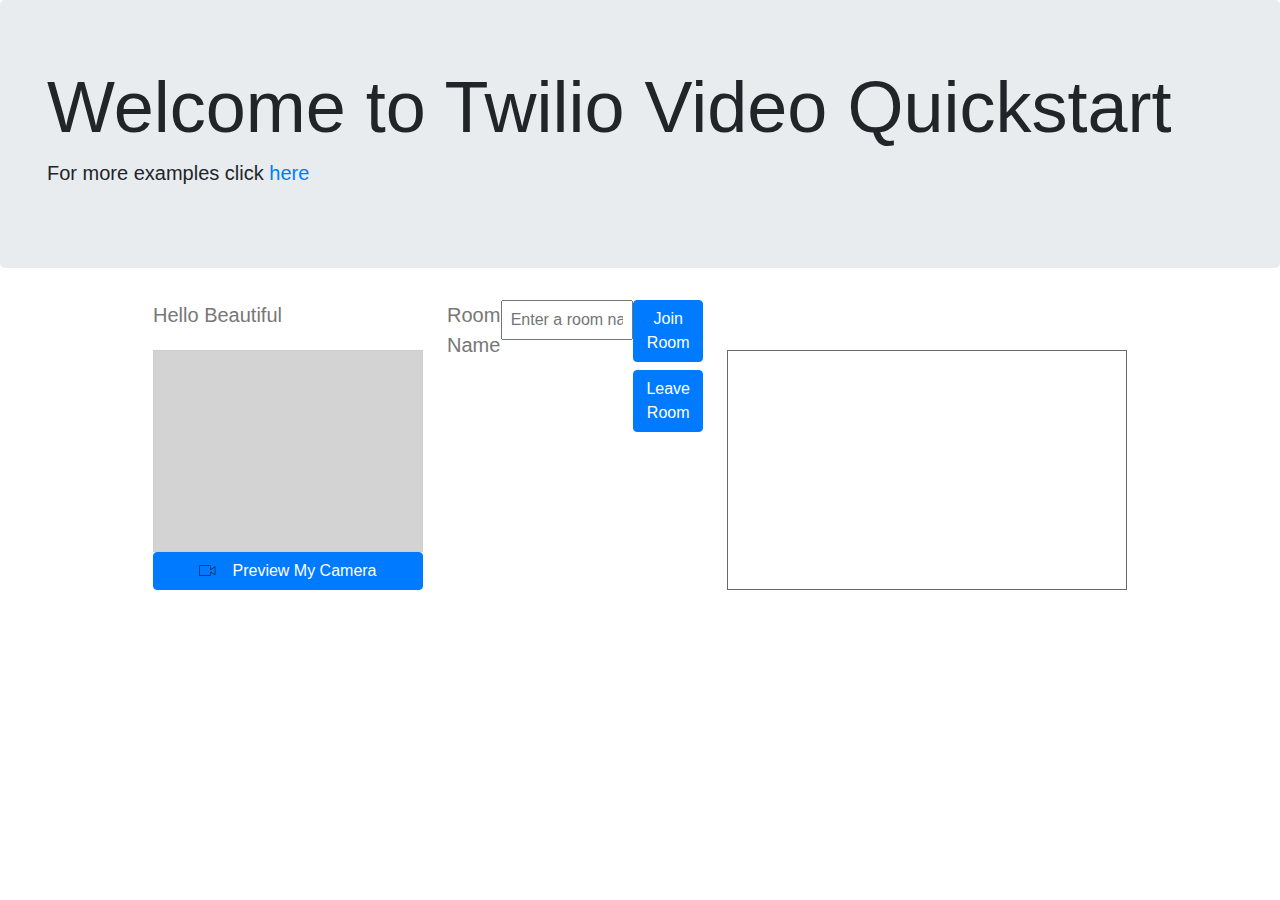
<file: meeting-api/src/main/resources/static/index.html>
<!DOCTYPE html>
<html>
  <head>
    <title>Twilio Video Quickstart</title>
    <link rel="stylesheet" href="css/index.css" />
    <link
      rel="stylesheet"
      href="https://stackpath.bootstrapcdn.com/bootstrap/4.4.1/css/bootstrap.min.css"
      integrity="sha384-Vkoo8x4CGsO3+Hhxv8T/Q5PaXtkKtu6ug5TOeNV6gBiFeWPGFN9MuhOf23Q9Ifjh"
      crossorigin="anonymous"
    />
  </head>
  <body>
    <div class="jumbotron">
      <div class="container-fluid">
        <h1 class="display-3">Welcome to Twilio Video Quickstart</h1>
        <p class="lead">For more examples click <a href="/examples">here</a></p>
      </div>
    </div>
    <div id="remote-media"></div>
    <div id="controls" class="container-fluid">
      <div id="preview">
        <p class="instructions">Hello Beautiful</p>
        <div>
          <div id="local-media"></div>
          <button id="button-preview" class="btn btn-primary btn-block">
            <image
              id="button-preview-image"
              src="[data-uri]"
            ></image>
            Preview My Camera
          </button>
        </div>
      </div>
      <div id="room-controls">
        <p class="instructions">Room Name</p>
        <input id="room-name" type="text" placeholder="Enter a room name" />

        <div>
	        <button
	          id="button-join"
	          type="submit"
	          class="btn btn-primary btn-block"
	        >
	          Join Room
	        </button>
	        <button
	          id="button-leave"
	          type="submit"
	          class="btn btn-primary btn-block"
	        >
	          Leave Room
	        </button>
        </div>
        
      </div>
      <div id="log"></div>
    </div>

	<!--  
	<script src="https://sdk.twilio.com/js/client/v1.10/twilio.js"></script>
	<script type="text/javascript" src="https://media.twiliocdn.com/sdk/js/client/v1.9/twilio.min.js"></script>
	<script type="text/javascript" src="https://media.twiliocdn.com/sdk/js/video/releases/2.0.0/twilio-video.min.js"></script>
	-->
	<script type="text/javascript" src="https://ajax.googleapis.com/ajax/libs/jquery/3.3.1/jquery.min.js"></script>	
	<script src="https://media.twiliocdn.com/sdk/js/video/v1/twilio-video.min.js"></script>	

	<!-- 
		<script src="//media.twiliocdn.com/sdk/js/video/releases/2.0.0/twilio-video.min.js"></script>
	    <script src="js/core_index.js"></script>
	 -->
    <script src="js/index.js"></script>
    
  </body>
</html>
</file>
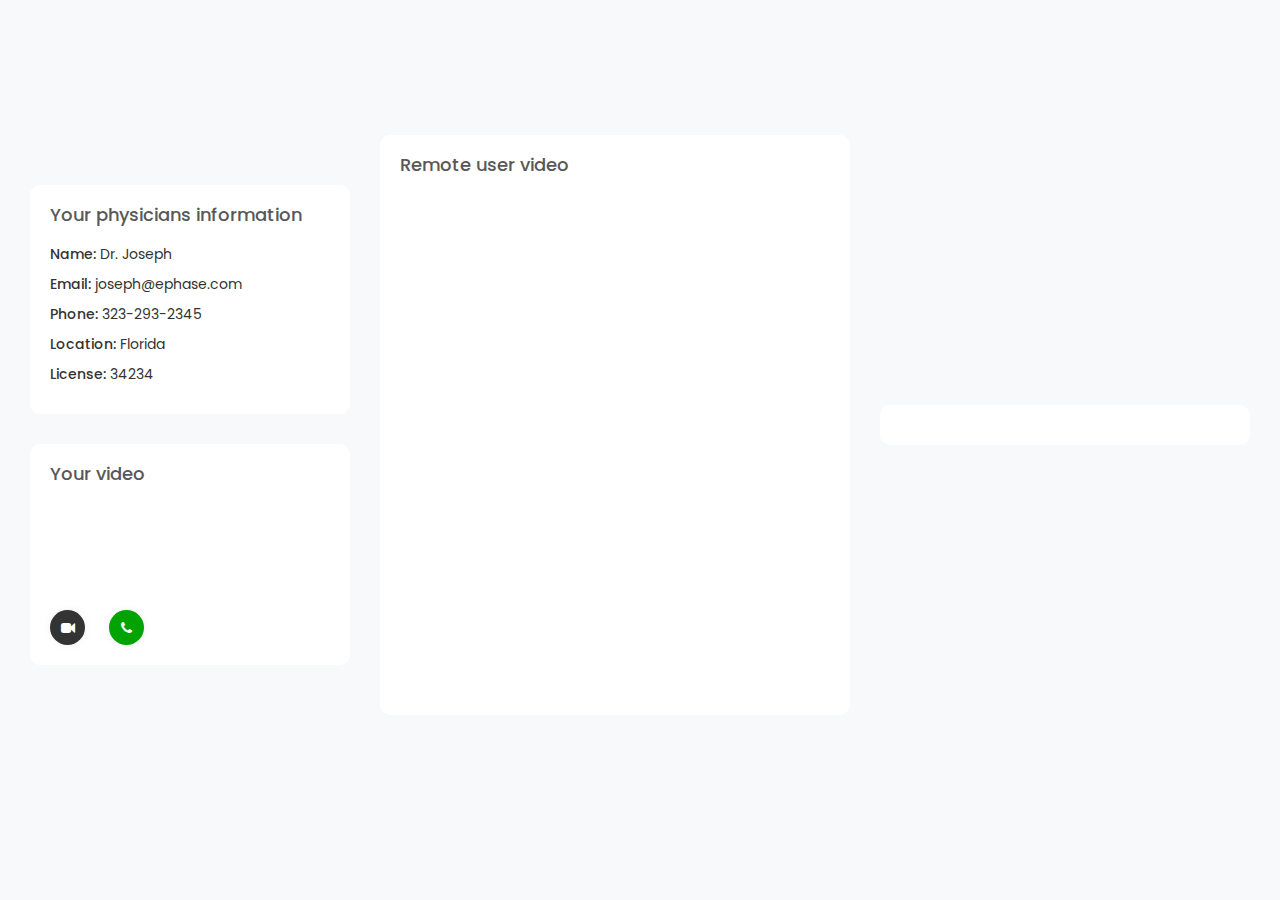
<file: meeting-api/src/main/resources/static/home.html>
<!DOCTYPE html>
<html lang="en">
    <head>
        <meta charset="utf-8">
        <meta http-equiv="X-UA-Compatible" content="IE=edge">
        <meta name="viewport" content="width=device-width, initial-scale=1">
        <title>Patient Portal</title>

        <link href="https://maxcdn.bootstrapcdn.com/bootstrap/3.3.7/css/bootstrap.min.css" rel="stylesheet">
        <link href="https://fonts.googleapis.com/css?family=Poppins:300,400,500,700&display=swap" rel="stylesheet">
        <link rel="stylesheet" href="https://stackpath.bootstrapcdn.com/font-awesome/4.7.0/css/font-awesome.min.css">
 
        <!-- HTML5 Shim and Respond.js IE8 support of HTML5 elements and media queries -->
        <!-- WARNING: Respond.js doesn't work if you view the page via file:// -->
        <!--[if lt IE 9]>
            <script src="https://oss.maxcdn.com/libs/html5shiv/3.7.3/html5shiv.js"></script>
            <script src="https://oss.maxcdn.com/libs/respond.js/1.4.2/respond.min.js"></script>
        <![endif]-->

       
        <link rel="stylesheet" href="css/style.css">
    </head>
    <body>
    
    
    <div id="room-controls"">
			<p class="instructions">Room Name:</p>
			<input id="room-name" type="text" value="dailyStandUp2" placeholder="Enter a room name" />
			<input id="participant-name" type="text" value="Raja" placeholder="Enter participant name" />
			 
		</div>
    
    <div class="tw_video_wrap ">
    	
    	<div class="tw_h_cols">
    	<div class="tw_video_widget">
    	    	    		<h2 class=tw_title>Your physicians information </h2>
    	    	    		 <ul>
    	    	 	<li>
    	    	 		<label>Name</label>
    	    	 		<span>Dr. Joseph</span>
    	    	 	</li>
    	    	 <li>
    	    	 		<label>Email</label>
    	    	 		<span>joseph@ephase.com</span>
    	    	 	</li>
    	    	 	<li>
    	    	 		<label>Phone</label>
    	    	 		<span>323-293-2345</span>
    	    	 	</li>
    	    	 	<li>
    	    	 		<label>Location</label>
    	    	 		<span>Florida</span>
    	    	 	</li>
    	    	 	<li>
    	    	 		<label>License</label>
    	    	 		<span>34234</span>
    	    	 	</li>
    	    	 </ul>
    	
    	</div>
    		<div class="tw_video_widget tw_local_video">
    		<h2 class=tw_title>Your video</h2>
    			
    			 
    			<div id="local-media" class="tw_video_parent"></div>
    			 
    			
    			<div class="tw_btn_grp">
    			
    			<button class="tw_btn preview" id="button-preview">
    			<i class="fa fa-video-camera" aria-hidden="true"></i>
    			</button>
    			
    			<button class="tw_btn mic" id="mic" onclick="toggleAudio(this)">
    			<i class="fa fa-microphone" aria-hidden="true" id="unmute"></i>
    			<i class="fa fa-microphone-slash" aria-hidden="true" id="mute" style="display:none"></i>
    			
 
    			</button>
    			
    			<button class="tw_btn connect" id="button-join"><i class="fa fa-phone" aria-hidden="true"></i>

    			</button>
    			
    			<button class="tw_btn disconnect" id="button-leave"><i class="fa fa-phone" aria-hidden="true"></i>

    			</button>
    			</div>
    		</div>
    		 
    	</div>
    	 
    	<div class="tw_h_cols">
    	<div class="tw_video_widget tw_remote_video_wrap" >
    	    		<h2 class=tw_title>Remote user video</h2>
    	    		<div class="tw_video_parent" id="remote-media"></div>
    		
    		</div>
    	</div>
    	
    	<div class="tw_h_cols">
    	<div class="tw_video_widget">
    		</div>
    	</div>
    	
    	<div id="log" class="hide"></div>
    	<div id="video-devices" class="hide"></div>
    </div>
    
    
    
    
    
    
    
    
    
    
    
    
    
    
    
   <script
		src="https://media.twiliocdn.com/sdk/js/video/v1/twilio-video.min.js"></script>
    	<script src="//ajax.googleapis.com/ajax/libs/jquery/2.1.4/jquery.min.js"></script>

	<script src="js/video_configurations.js"></script>
	<script>
	
 
	</script>
    </body>
    
    </html>
</file>
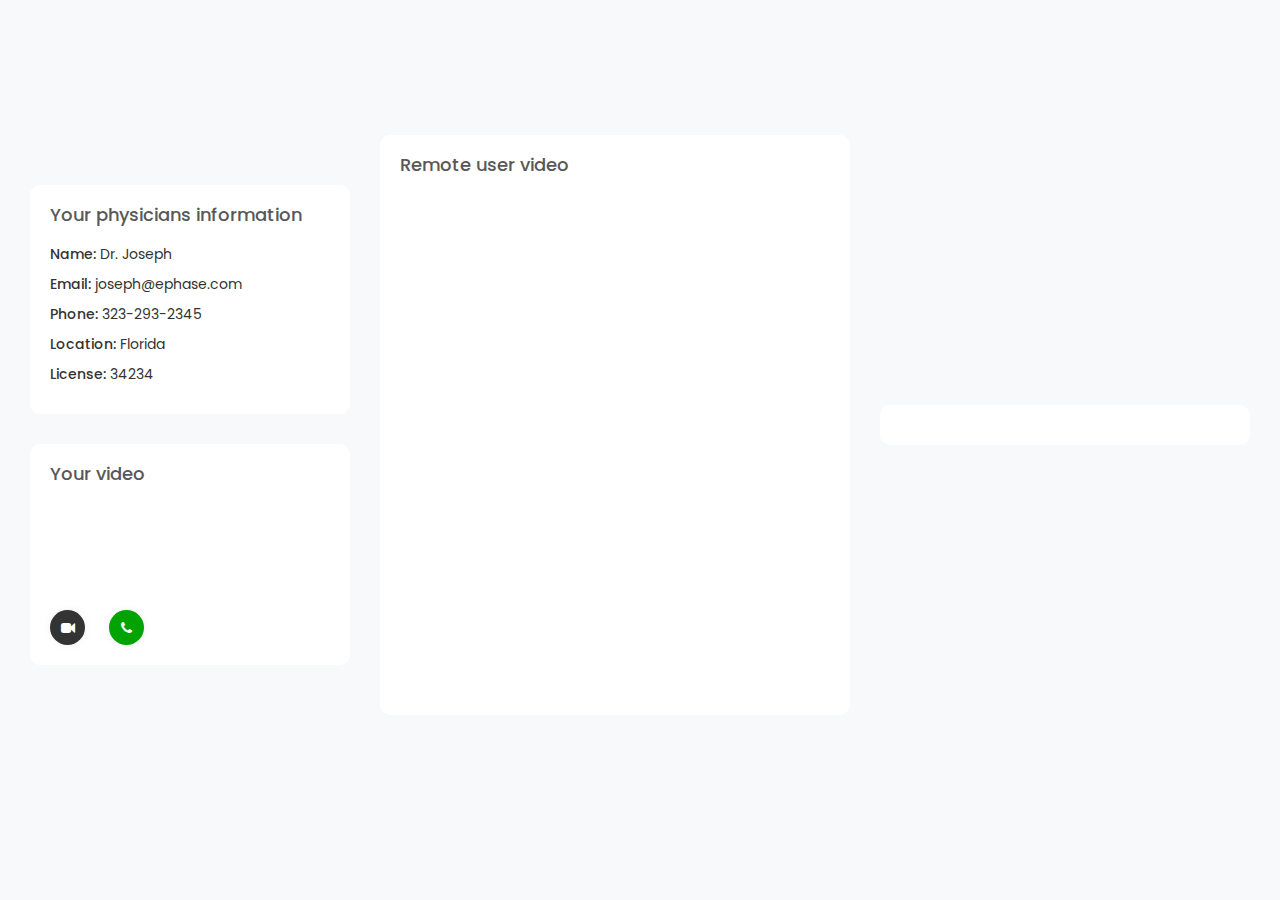
<file: meeting-api/src/main/resources/static/home2.html>
<!DOCTYPE html>
<html lang="en">
    <head>
        <meta charset="utf-8">
        <meta http-equiv="X-UA-Compatible" content="IE=edge">
        <meta name="viewport" content="width=device-width, initial-scale=1">
        <title>Patient Portal</title>

        <link href="https://maxcdn.bootstrapcdn.com/bootstrap/3.3.7/css/bootstrap.min.css" rel="stylesheet">
        <link href="https://fonts.googleapis.com/css?family=Poppins:300,400,500,700&display=swap" rel="stylesheet">
        <link rel="stylesheet" href="https://stackpath.bootstrapcdn.com/font-awesome/4.7.0/css/font-awesome.min.css">
 
        <!-- HTML5 Shim and Respond.js IE8 support of HTML5 elements and media queries -->
        <!-- WARNING: Respond.js doesn't work if you view the page via file:// -->
        <!--[if lt IE 9]>
            <script src="https://oss.maxcdn.com/libs/html5shiv/3.7.3/html5shiv.js"></script>
            <script src="https://oss.maxcdn.com/libs/respond.js/1.4.2/respond.min.js"></script>
        <![endif]-->

       
        <link rel="stylesheet" href="css/style.css">
    </head>
    <body>
    
    
    <div id="room-controls"">
			<p class="instructions">Room Name:</p>
			<input id="room-name" type="text" value="dailyStandUp2" placeholder="Enter a room name" />
			<input id="participant-name" type="text" value="Raja2" placeholder="Enter participant name" />
			 
		</div>
    
    <div class="tw_video_wrap ">
    	
    	<div class="tw_h_cols">
    	<div class="tw_video_widget">
    	    	    		<h2 class=tw_title>Your physicians information </h2>
    	    	    		 <ul>
    	    	 	<li>
    	    	 		<label>Name</label>
    	    	 		<span>Dr. Joseph</span>
    	    	 	</li>
    	    	 <li>
    	    	 		<label>Email</label>
    	    	 		<span>joseph@ephase.com</span>
    	    	 	</li>
    	    	 	<li>
    	    	 		<label>Phone</label>
    	    	 		<span>323-293-2345</span>
    	    	 	</li>
    	    	 	<li>
    	    	 		<label>Location</label>
    	    	 		<span>Florida</span>
    	    	 	</li>
    	    	 	<li>
    	    	 		<label>License</label>
    	    	 		<span>34234</span>
    	    	 	</li>
    	    	 </ul>
    	
    	</div>
    		<div class="tw_video_widget tw_local_video">
    		<h2 class=tw_title>Your video</h2>
    			
    			 
    			<div id="local-media" class="tw_video_parent"></div>
    			 
    			
    			<div class="tw_btn_grp">
    			
    			<button class="tw_btn preview" id="button-preview">
    			<i class="fa fa-video-camera" aria-hidden="true"></i>
    			</button>
    			
    			<button class="tw_btn mic" id="mic" onclick="toggleAudio(this)">
    			<i class="fa fa-microphone" aria-hidden="true" id="unmute"></i>
    			<i class="fa fa-microphone-slash" aria-hidden="true" id="mute" style="display:none"></i>
    			
 
    			</button>
    			
    			<button class="tw_btn connect" id="button-join"><i class="fa fa-phone" aria-hidden="true"></i>

    			</button>
    			
    			<button class="tw_btn disconnect" id="button-leave"><i class="fa fa-phone" aria-hidden="true"></i>

    			</button>
    			</div>
    		</div>
    		 
    	</div>
    	 
    	<div class="tw_h_cols">
    	<div class="tw_video_widget tw_remote_video_wrap" >
    	    		<h2 class=tw_title>Remote user video</h2>
    	    		<div class="tw_video_parent" id="remote-media"></div>
    		
    		</div>
    	</div>
    	
    	<div class="tw_h_cols">
    	<div class="tw_video_widget">
    		</div>
    	</div>
    	
    	<div id="log" class="hide"></div>
    	<div id="video-devices" class="hide"></div>
    </div>
    
    
    
    
    
    
    
    
    
    
    
    
    
    
    
   <script
		src="https://media.twiliocdn.com/sdk/js/video/v1/twilio-video.min.js"></script>
    	<script src="//ajax.googleapis.com/ajax/libs/jquery/2.1.4/jquery.min.js"></script>

	<script src="js/video_configurations.js"></script>
	<script>
	
 
	</script>
    </body>
    
    </html>
</file>
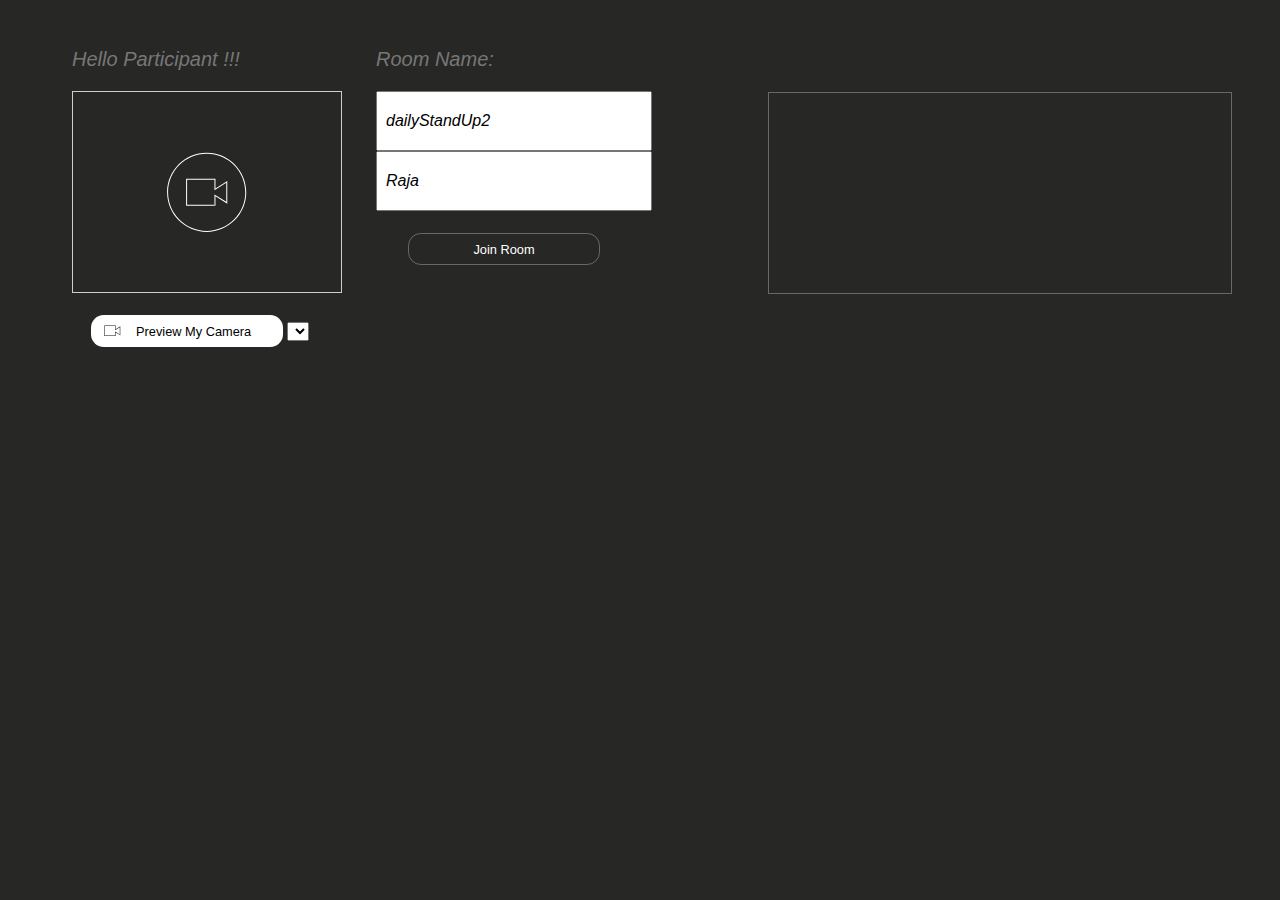
<file: meeting-api/src/main/resources/static/index2.html>
<!DOCTYPE html>
<html>
<head>
<title>Twilio Video - Video Quickstart</title>
<link rel="stylesheet" href="css/index2.css">
</head>
<body>
	
	<div id="remote-media"></div>
	<div id="controls">
		<div id="preview">
			<p class="instructions">Hello Participant !!!</p>
			<div id="local-media"></div>
			<button id="button-preview">Preview My Camera</button>
			<select id="video-devices"></select>
		</div>
		<div id="room-controls">
			<p class="instructions">Room Name:</p>
			<input id="room-name" type="text" value="dailyStandUp2" placeholder="Enter a room name" />
			<input id="participant-name" type="text" value="Raja" placeholder="Enter participant name" />
			<button id="button-join">Join Room</button>
			<button id="button-leave">Leave Room</button>
		</div>
		<div id="local-media-div"></div>
		<div id="log"></div>
		
		<button onclick="myFunc(this)" style="background:red;padding:10px 20px;display:none;" class="mic">Mic</button>
	</div>

	<script
		src="https://media.twiliocdn.com/sdk/js/video/v1/twilio-video.min.js"></script>
	<script
		src="//ajax.googleapis.com/ajax/libs/jquery/2.1.4/jquery.min.js"></script>
	<script src="js/index1.js"></script>
	
	
</body>
</html>
</file>
<file: meeting-api/src/main/resources/static/css/index.css>
@import url(https://fonts.googleapis.com/css?family=Share+Tech+Mono);

div#controls {
  display: flex;
  justify-content: center;
  flex-direction: row;
}

div#remote-media {
  display: flex;
  flex-direction: row;
  justify-content: center;
  height: 43%;
  width: 100%;
  background-color: #fff;
  text-align: center;
  margin: auto;
}

div#remote-media video {
  border: 1px solid #272726;
  max-width: 80% !important;
  background-repeat: no-repeat;
  background-color: lightgrey !important;
  background-image: url("https://static0.twilio.com/marketing/bundles/archetype/img/logo-wordmark.svg");
  background-position: 50%;
}

div#controls div#room-controls,
div#controls div#preview div#log {
  width: 16em;
  margin: 0 1.5em;
  text-align: center;
}

div#controls div#preview button#button-preview {
  display: flex;
  justify-content: center;
  align-items: center;
}

div#controls div#preview button#button-preview img#button-preview-image {
  padding-right: 1em;
  color: white;
}

div#controls p.instructions {
  text-align: left;
  margin-bottom: 1em;
  font-size: 1.25em;
  color: #777776;
}

div#controls div#preview div#local-media {
  width: 270px;
  height: 202px;
  border: 1px solid #cececc;
  box-sizing: border-box;
  margin: 0 auto;
  background-color: lightgrey !important;
  background-image: url("https://static0.twilio.com/marketing/bundles/archetype/img/logo-wordmark.svg");
  background-position: 50%;
  background-repeat: no-repeat;
}

div#controls div#preview div#local-media video {
  max-width: 100%;
  max-height: 100%;
  border: none;
}

button#button-preview {
  width: 270px;
}

div#controls div#log {
  border: 1px solid #686865;
}

div#controls div#room-controls {
  display: flex;
}

div#controls div#room-controls input {
  width: 100%;
  height: 2.5em;
  padding: 0.5em;
  text-align: center;
}

div#controls div#room-controls > button#button-leave {
  display: none;
  text-align: center;
  margin-top: 0;
}

div#room-controls > button {
  text-align: center;
}

div#log {
  width: 25em;
  height: 15em;
  min-height: 100%;
  max-height: 100%;
  margin-top: 3.125em;
  text-align: left;
  padding: 1.5em;
  overflow-y: scroll;
}

div#log p {
  color: #686865;
  font-family: "Share Tech Mono", "Courier New", Courier, fixed-width;
  font-size: 1.25em;
  line-height: 1.25em;
  margin-left: 1em;
  text-indent: -1.25em;
  width: 90%;
}
</file>
<file: meeting-api/src/main/resources/static/css/style.css>
.tw_video_wrap{
	padding: 0 30px;
	display: table;
	align-items: center;
	justify-content: center;
	width: 100%;
	margin: 20px 0;
}
body {
    font-family: 'Poppins', sans-serif;
    font-size: 14px;
   
    overflow-x: hidden;
    background: #f8f9fa;
    
}
.tw_video_wrap>div{
	 height: calc(100vh - 60px);
	 margin:0 10px;
	 display: table-cell;
 
	 vertical-align: middle;
}
.tw_video_wrap>div:nth-of-type(1) {width: 350px;padding-right: 30px;}
.tw_video_wrap>div:nth-of-type(2) { }
.tw_video_wrap>div:nth-of-type(3) {width: 400px;padding-left: 30px;}
.tw_video_widget{
	
	border-radius:10px;
	background:#fff;
	 
	margin-bottom:30px;	
	width:100%;
		padding:20px;
		position:relative;
		 
	
}
.tw_btn_grp{
	position:absolute;
	left:0;
	bottom:0;
	padding:20px
}
.tw_title{
	font-size:18px;
	font-weight:500;
	margin:0;

	color:#585858;
}

.tw_btn{
border:none;
padding:8px;
border-radius:50%;
display:inline-block;
 
color:#fff;
width:35px;
height:35px;
text-align:center;
cursor:pointer;
margin-right:20px;
 box-shadow: 0px 0px 6px 0px rgba(200, 200, 200, 0.3);	
}

.preview,.mic{
	    background: rgba(0,0,0,0.8);
	    
	    color:#fff
   
}
.mic{
	display:none;
}
.connect{
	
    background: #00a300;
    color:#fff;
}

.disconnect{
	  background: #ff0000;
    color:#fff;
    padding-top:6px;
    display:none;
   
}

.disconnect i{ transform: rotate(135deg);}

video{
	width:100%;
	height:100%;
	/* object-fit: cover; */
}

.tw_video_parent{
	position:absolute;
	left:0;
	top:0;
	border-radius:4px;
	overflow:hidden;
	border-radius: 10px;
	width:100%;
}



.tw_remote_video_wrap{
	height:69%;
	overflow:hidden
}


#room-controls{
	padding:100px;
	position:relative;
	z-index:999;
	display:none;
}


ul{
	padding:0;
	list-style:none;
	margin-top:20px;
}
ul li{
	margin-bottom:10px;
}
ul li label{
	
	display:inline-block;
	font-weight:500;
	margin-bottom:0px;
	
	
}

ul li label:after{
	content:':';
	
}

.tw_local_video{
	height:221px;
	overflow:hidden
}
</file>
<file: meeting-api/src/main/resources/static/css/index2.css>
@import url(https://fonts.googleapis.com/css?family=Share+Tech+Mono);

body,
p {
  padding: 0;
  margin: 0;
}

body {
  background: #272726;
}

div#remote-media {
  height: 43%;
  width: 100%;
  background-color: #fff;
  text-align: center;
  margin: auto;
}

div#remote-media video {
  border: 1px solid #272726;
  margin: 3em 2em;
  height: 70%;
  max-width: 27% !important;
  background-color: #272726;
  background-repeat: no-repeat;
}

div#controls {
  padding: 3em;
  max-width: 1200px;
  margin: 0 auto;
}

div#controls div {
  float: left;
}

div#controls div#room-controls,
div#controls div#preview {
  width: 16em;
  margin: 0 1.5em;
  text-align: center;
}

div#controls p.instructions {
  text-align: left;
  margin-bottom: 1em;
  font-family: Helvetica-LightOblique, Helvetica, sans-serif;
  font-style: oblique;
  font-size: 1.25em;
  color: #777776;
}

div#controls button {
  width: 15em;
  height: 2.5em;
  margin-top: 1.75em;
  border-radius: 1em;
  font-family: "Helvetica Light", Helvetica, sans-serif;
  font-size: .8em;
  font-weight: lighter;
  outline: 0;
}

div#controls div#room-controls input {
  font-family: Helvetica-LightOblique, Helvetica, sans-serif;
  font-style: oblique;
  font-size: 1em;
}

div#controls button:active {
  position: relative;
  top: 1px;
}

div#controls div#preview div#local-media {
  width: 270px;
  height: 202px;
  border: 1px solid #cececc;
  box-sizing: border-box;
  background-image: url([data-uri]);
  background-position: center;
  background-repeat: no-repeat;
  margin: 0 auto;
}

div#controls div#preview div#local-media video {
  max-width: 100%;
  max-height: 100%;
  border: none;
}

div#controls div#preview button#button-preview {
  background: url([data-uri])1em center no-repeat #fff;
  border: none;
  padding-left: 1.5em;
}

div#controls div#log {
  border: 1px solid #686865;
}

//div#controls div#room-controls {
//  display: none;
//}

div#controls div#room-controls input {
  width: 100%;
  height: 2.5em;
  padding: .5em;
  display: block;
}

div#controls div#room-controls button {
  color: #fff;
  background: 0 0;
  border: 1px solid #686865;
}

div#controls div#room-controls button#button-leave {
  display: none;
}

div#controls div#log {
  width: 35%;
  height: 9.5em;
  margin-top: 2.75em;
  text-align: left;
  padding: 1.5em;
  float: right;
  overflow-y: scroll;
}

div#controls div#log p {
  color: #686865;
  font-family: 'Share Tech Mono', 'Courier New', Courier, fixed-width;
  font-size: 1.25em;
  line-height: 1.25em;
  margin-left: 1em;
  text-indent: -1.25em;
  width: 90%;
}
</file>
